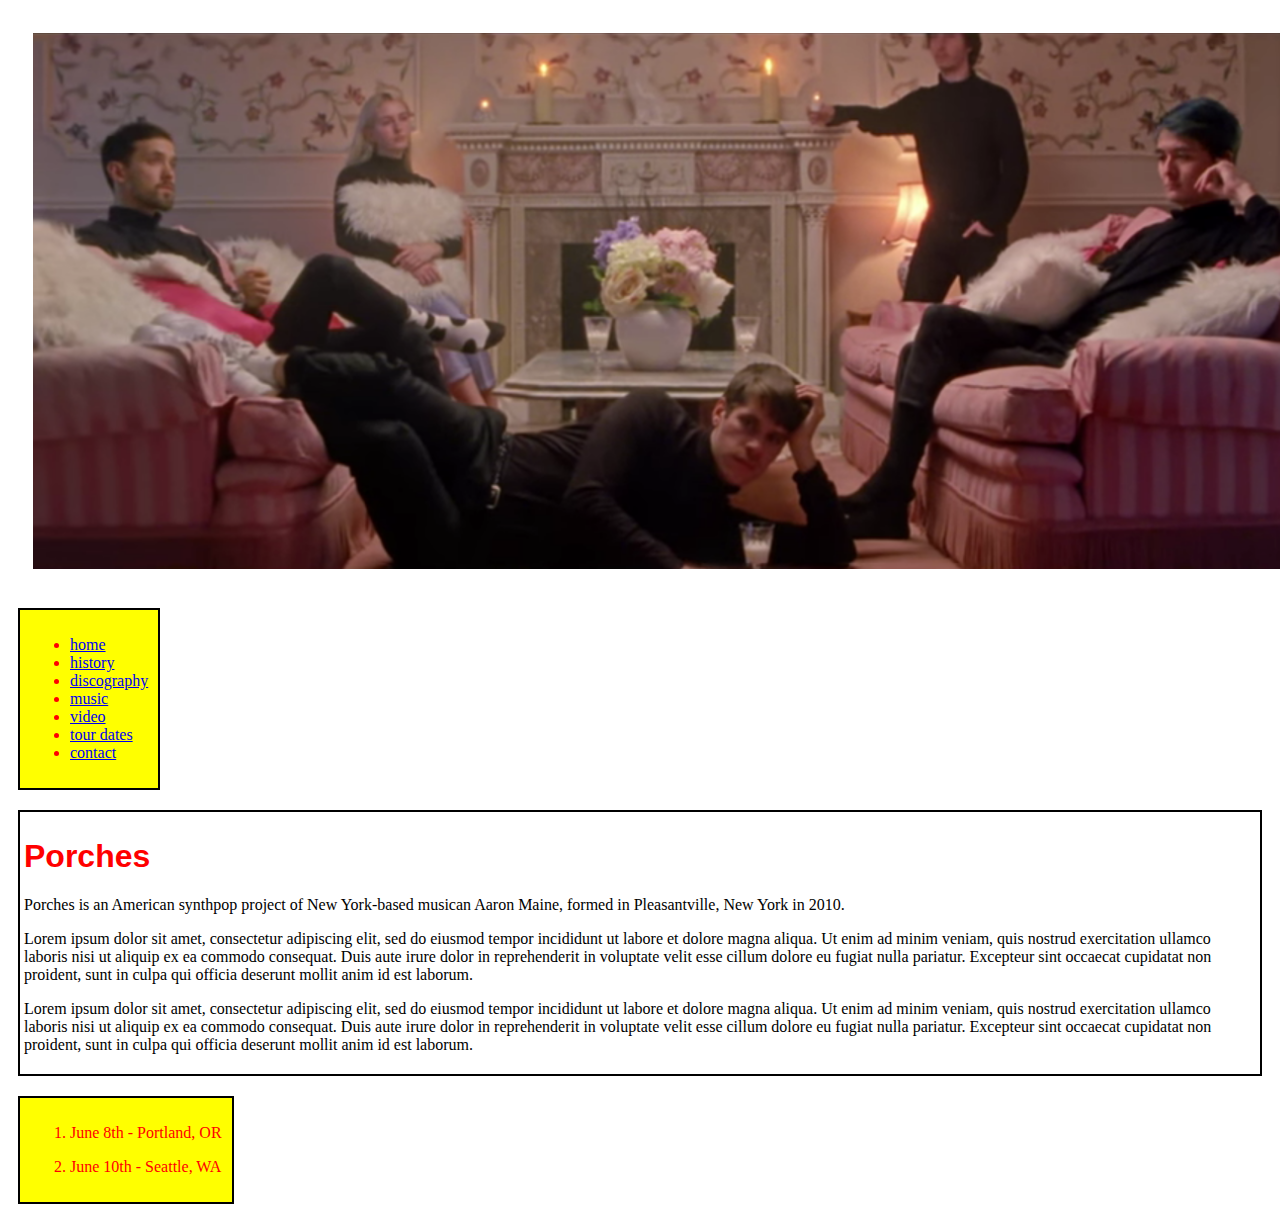
<file: index.html>
<!DOCTYPE html>
<html>
  <head>
    <meta charset="utf-8">
    <link href="css/styles.css" rel="stylesheet">
    <title>PORCHES Music</title>
  </head>

  <body>
    <img class="header" src="img/porches-wide.png" alt="A photo of Porches the band">
    <div class="sidebar">
      <ul>
        <li><a href="index.html">home</a></li>
        <li><a href="history.html">history</a></li>
        <li><a href="discography.html">discography</a></li>
        <li><a href="music.html">music</a></li>
        <li><a href="video.html">video</a></li>
        <li><a href="tour-dates.html">tour dates</a></li>
        <li><a href="contact.html">contact</a></li>
      </ul>
    </div>
    <div class="content">
    <h1>Porches</h1>
    <p>Porches is an American synthpop project of New York-based musican Aaron Maine, formed in Pleasantville, New York in 2010.</p>
    <p>Lorem ipsum dolor sit amet, consectetur adipiscing elit, sed do eiusmod tempor incididunt ut labore et dolore magna aliqua. Ut enim ad minim veniam, quis nostrud exercitation ullamco laboris nisi ut aliquip ex ea commodo consequat. Duis aute irure dolor in reprehenderit in voluptate velit esse cillum dolore eu fugiat nulla pariatur. Excepteur sint occaecat cupidatat non proident, sunt in culpa qui officia deserunt mollit anim id est laborum.</p>
    <p>Lorem ipsum dolor sit amet, consectetur adipiscing elit, sed do eiusmod tempor incididunt ut labore et dolore magna aliqua. Ut enim ad minim veniam, quis nostrud exercitation ullamco laboris nisi ut aliquip ex ea commodo consequat. Duis aute irure dolor in reprehenderit in voluptate velit esse cillum dolore eu fugiat nulla pariatur. Excepteur sint occaecat cupidatat non proident, sunt in culpa qui officia deserunt mollit anim id est laborum.</p>
    </div>
    <div class="upcoming-shows">
      <ol>
        <li>June 8th - Portland, OR</p>
        <li>June 10th - Seattle, WA</P>
      </ol>
    </div>

  </body>
</html>
</file>
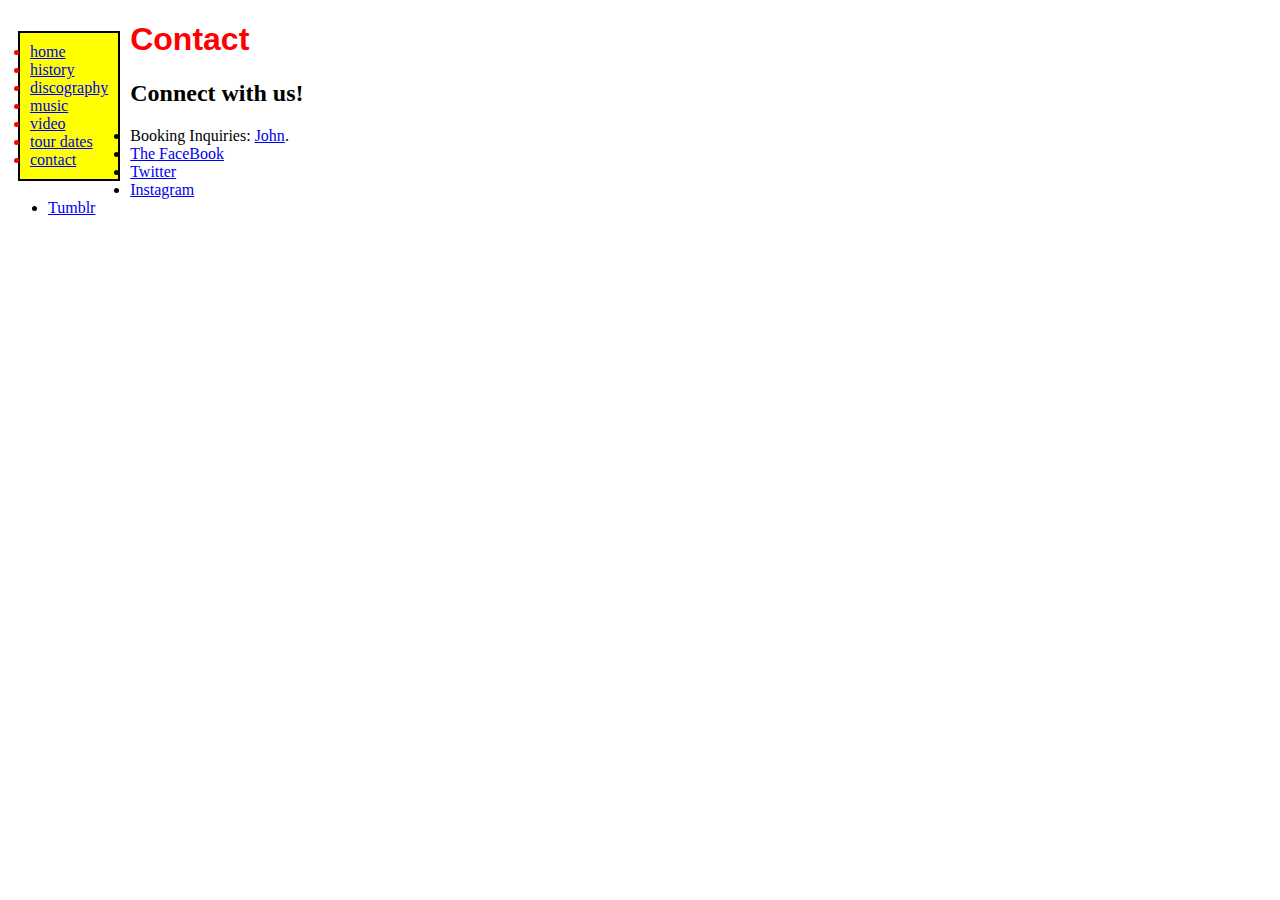
<file: contact.html>
<!DOCTYPE html>
<html>
  <head>
  <link href="css/styles.css" rel="stylesheet" type="text/css" media="all">
    <title>PORCHES Music</title>
  </head>
  <ul class="sidebar">
    <li><a href="index.html">home</a></li>
    <li><a href="history.html">history</a></li>
    <li><a href="discography.html">discography</a></li>
    <li><a href="music.html">music</a></li>
    <li><a href="video.html">video</a></li>
    <li><a href="tour-dates.html">tour dates</a></li>
    <li><a href="contact.html">contact</a></li>
  </ul>
  <body>
    <h1>Contact</h1>
    <h2>Connect with us!</h2>
    <ul>
      <li>Booking Inquiries: <a href="mailto:john@groundcontroltouring.com">John</a>.</li>
      <li><a href="https://www.facebook.com/porcheshiii/">The FaceBook</a></li>
      <li><a href="https://twitter.com/porches_hiii">Twitter</a></li>
      <li><a href="https://www.instagram.com/porches_hiii/">Instagram</a></li>
      <li><a href="http://porcheshiii.tumblr.com/">Tumblr</a></li>
    <ul>
  </body>
</html>
</file>
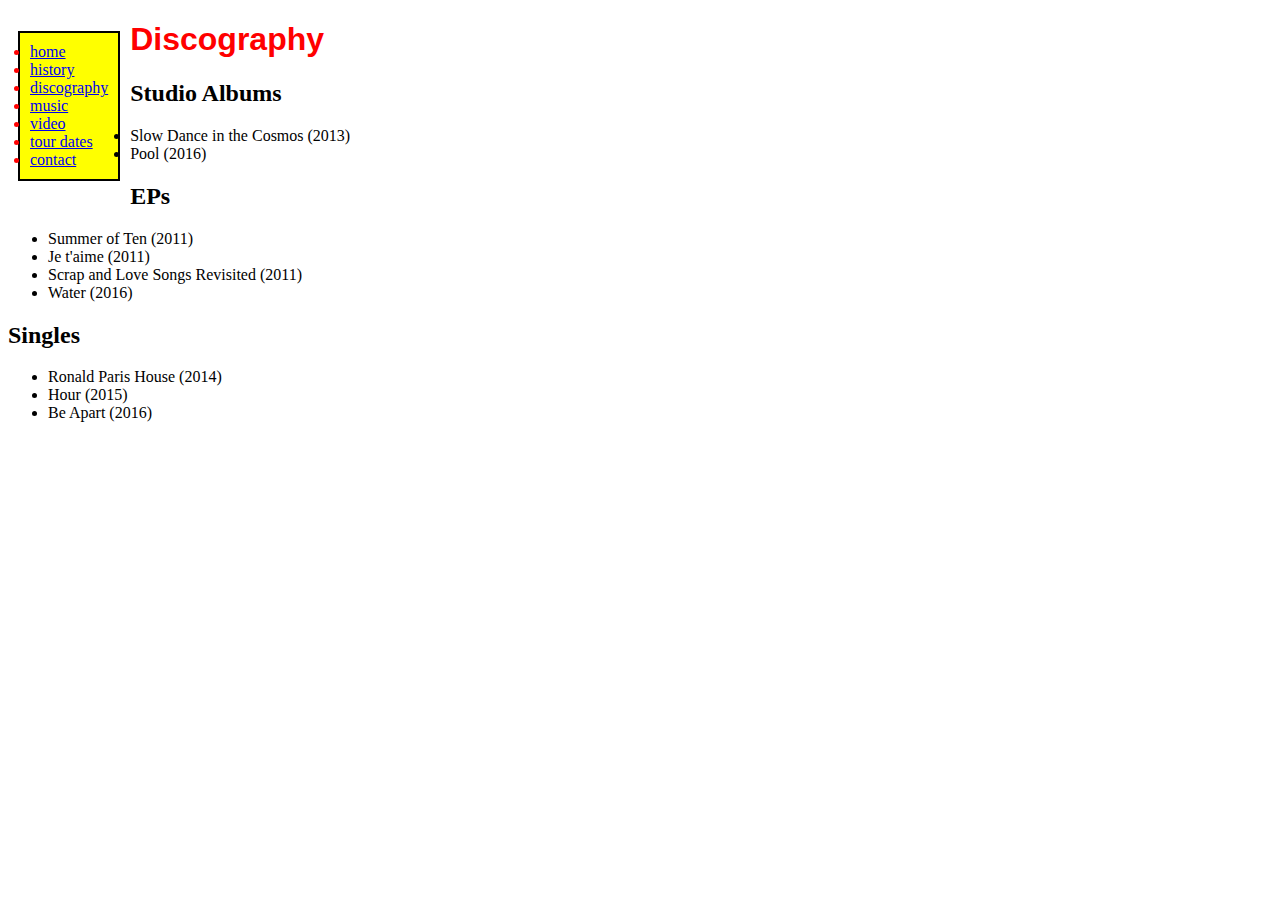
<file: discography.html>
<!DOCTYPE html>
<html>
  <head>
  <link href="css/styles.css" rel="stylesheet" type="text/css" media="all">
    <title>PORCHES Music</title>
  </head>
  <ul class="sidebar">
    <li><a href="index.html">home</a></li>
    <li><a href="history.html">history</a></li>
    <li><a href="discography.html">discography</a></li>
    <li><a href="music.html">music</a></li>
    <li><a href="video.html">video</a></li>
    <li><a href="tour-dates.html">tour dates</a></li>
    <li><a href="contact.html">contact</a></li>
  </ul>
  <body>
    <h1>Discography</h1>
    <h2>Studio Albums</h2>
    <ul>
      <li>Slow Dance in the Cosmos (2013)</li>
      <li>Pool (2016)</li>
    </ul>
    <h2>EPs</h2>
    <ul>
      <li>Summer of Ten (2011)</li>
      <li>Je t'aime (2011)</li>
      <li>Scrap and Love Songs Revisited (2011)</li>
      <li>Water (2016)</li>
    </ul>
    <h2>Singles</h2>
    <ul>
      <li>Ronald Paris House (2014)</li>
      <li>Hour (2015)</li>
      <li>Be Apart (2016)</li>
    </ul>
  </body>
</html>
</file>
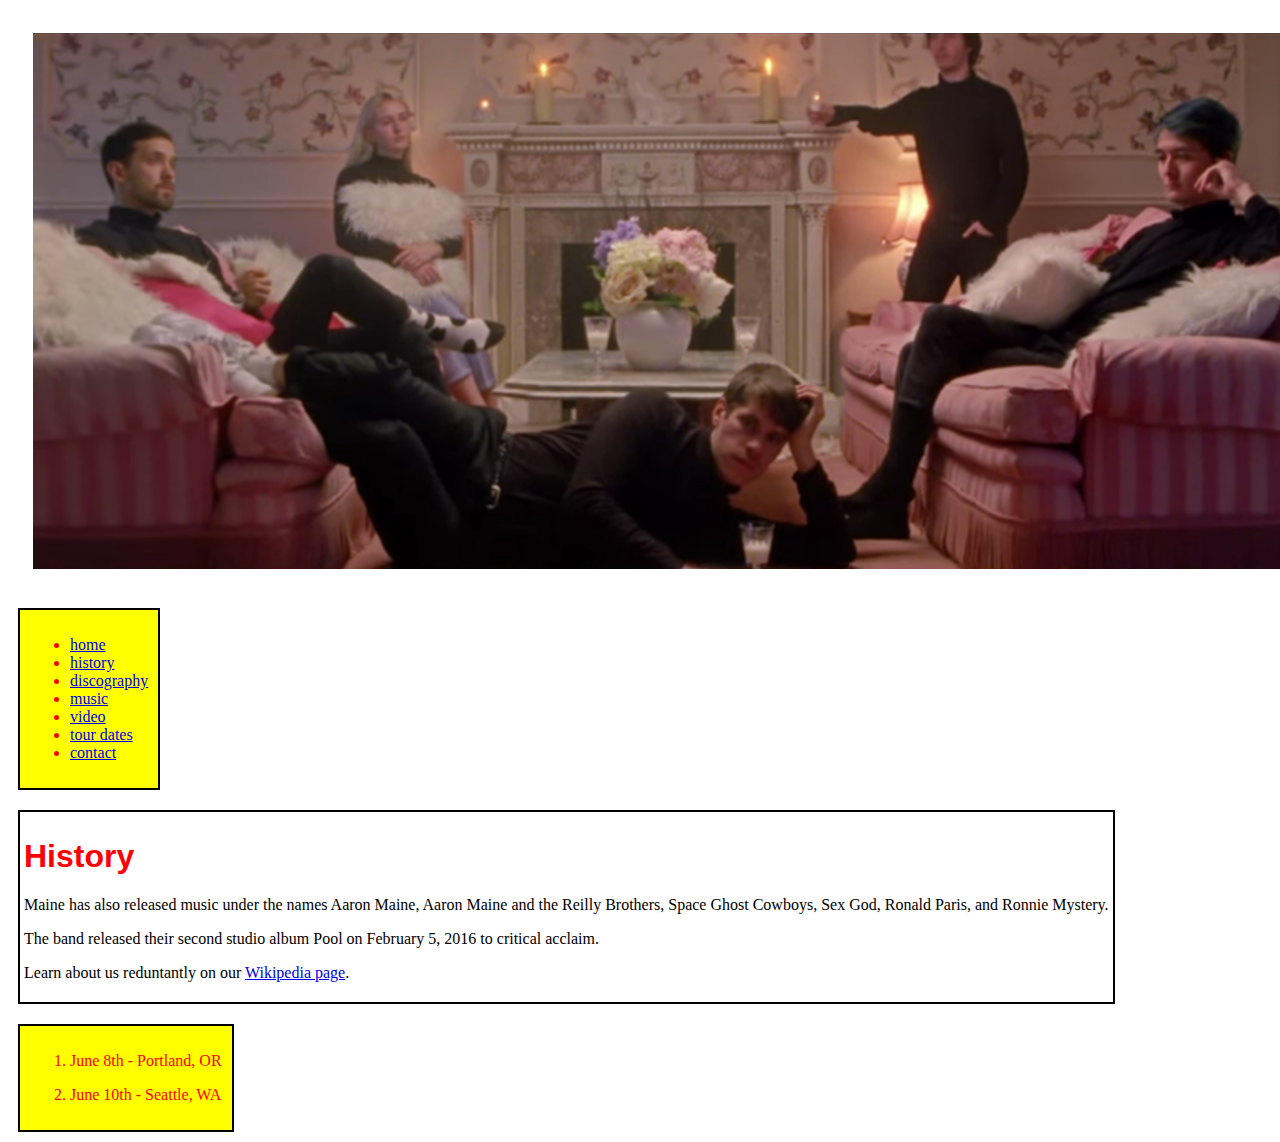
<file: history.html>
<!DOCTYPE html>
<html>
  <head>
  <link href="css/styles.css" rel="stylesheet" type="text/css" media="all">
    <title>PORCHES Music</title>
  </head>
  <body>
    <img class="header" src="img/porches-wide.png" alt="A photo of Porches the band">
    <div class="sidebar">
    <ul>
      <li><a href="index.html">home</a></li>
      <li><a href="history.html">history</a></li>
      <li><a href="discography.html">discography</a></li>
      <li><a href="music.html">music</a></li>
      <li><a href="video.html">video</a></li>
      <li><a href="tour-dates.html">tour dates</a></li>
      <li><a href="contact.html">contact</a></li>
    </ul>
    </div>
    <div class="content">
    <h1>History</h1>
    <p>Maine has also released music under the names Aaron Maine, Aaron Maine and the Reilly Brothers, Space Ghost Cowboys, Sex God, Ronald Paris, and Ronnie Mystery.</p>
    <p>The band released their second studio album Pool on February 5, 2016 to critical acclaim.</p>
    <p>Learn about us reduntantly on our <a href="https://en.wikipedia.org/wiki/Porches_(band)">Wikipedia page</a>.</p>
    </div>
    <div class="upcoming-shows">
      <ol>
        <li>June 8th - Portland, OR</p>
        <li>June 10th - Seattle, WA</P>
      </ol>
    </div>
  </body>
</html>
</file>
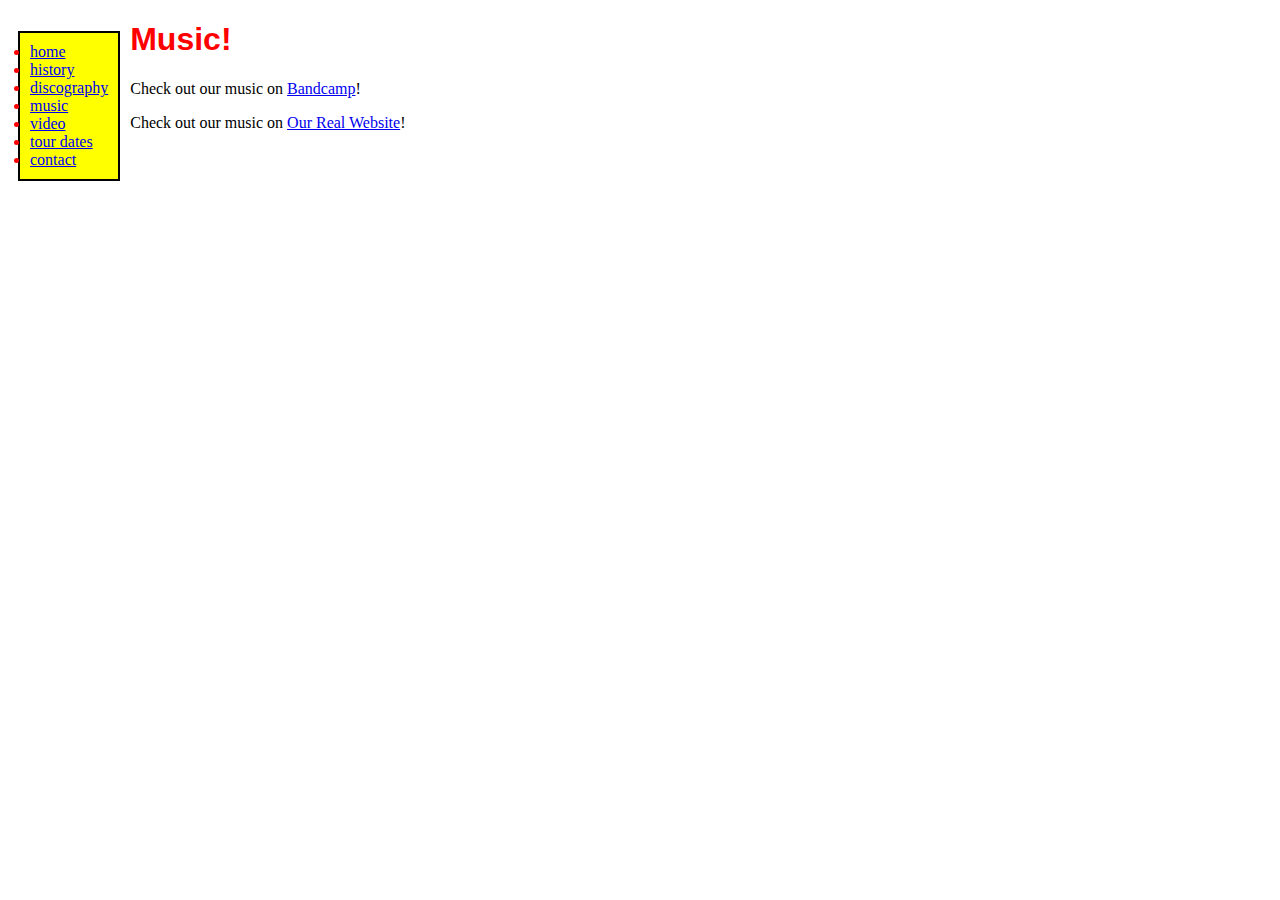
<file: music.html>
<!DOCTYPE html>
<html>
  <head>
    <link href="css/styles.css" rel="stylesheet" type="text/css" media="all">
    <title>PORCHES Music</title>
  </head>
  <ul class="sidebar">
    <li><a href="index.html">home</a></li>
    <li><a href="history.html">history</a></li>
    <li><a href="discography.html">discography</a></li>
    <li><a href="music.html">music</a></li>
    <li><a href="video.html">video</a></li>
    <li><a href="tour-dates.html">tour dates</a></li>
    <li><a href="contact.html">contact</a></li>
  </ul>
  <body>
    <h1>Music!</h1>
    <p>Check out our music on <a href="https://porchesmusic.bandcamp.com/">Bandcamp</a>!</p>
    <p>Check out our music on <a href="http://porchesmusic.com/">Our Real Website</a>!</p>
  </body>
</html>
</file>
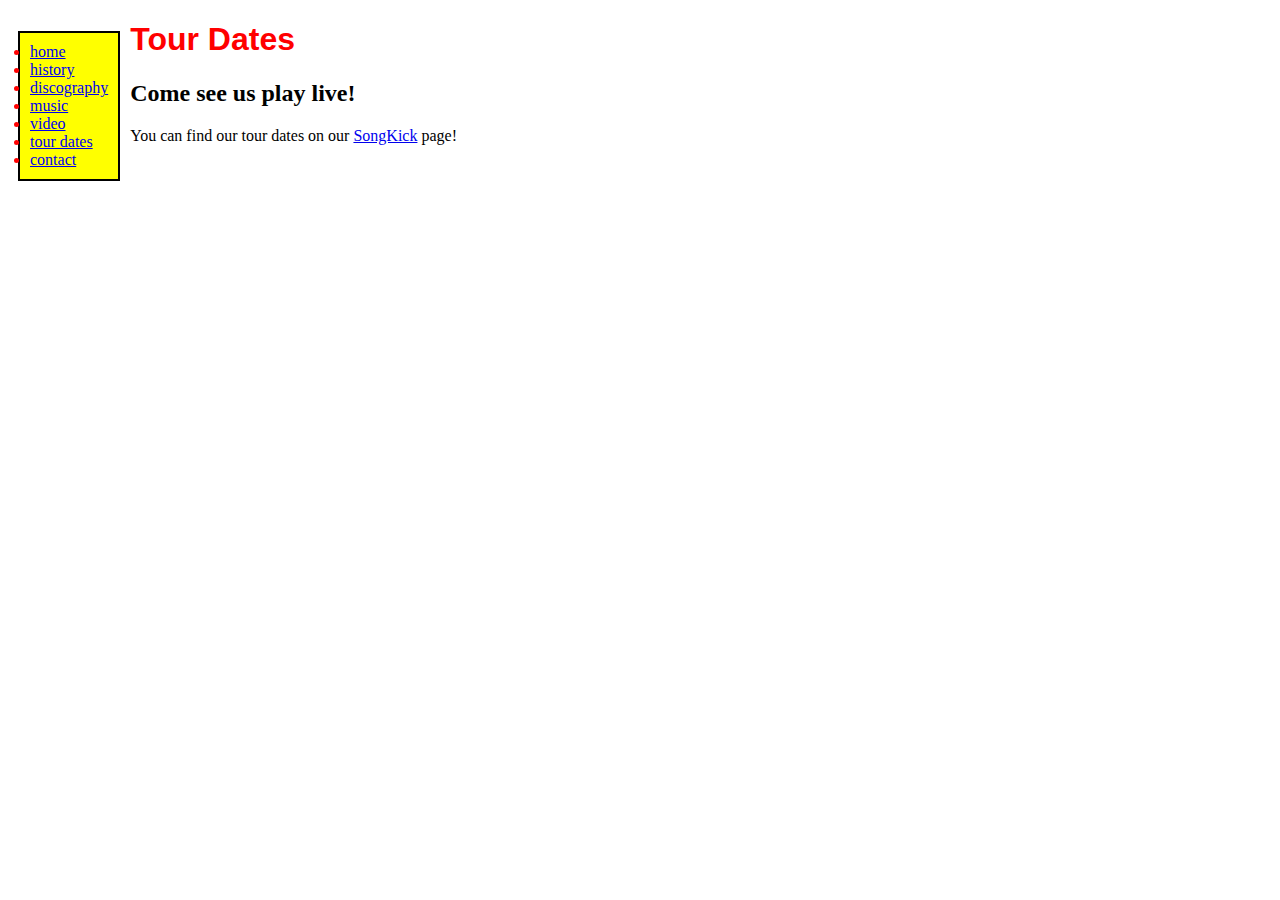
<file: tour-dates.html>
<!DOCTYPE html>
<html>
  <head>
    <link href="css/styles.css" rel="stylesheet" type="text/css" media="all">
    <title>PORCHES Music</title>
  </head>
  <ul class="sidebar">
    <li><a href="index.html">home</a></li>
    <li><a href="history.html">history</a></li>
    <li><a href="discography.html">discography</a></li>
    <li><a href="music.html">music</a></li>
    <li><a href="video.html">video</a></li>
    <li><a href="tour-dates.html">tour dates</a></li>
    <li><a href="contact.html">contact</a></li>
  </ul>
  <body>
    <h1>Tour Dates</h1>
    <h2>Come see us play live!</h2>
    <p>You can find our tour dates on our <a href="http://www.songkick.com/artists/593368-porches">SongKick</a> page!</p>
  </body>
</html>
</file>
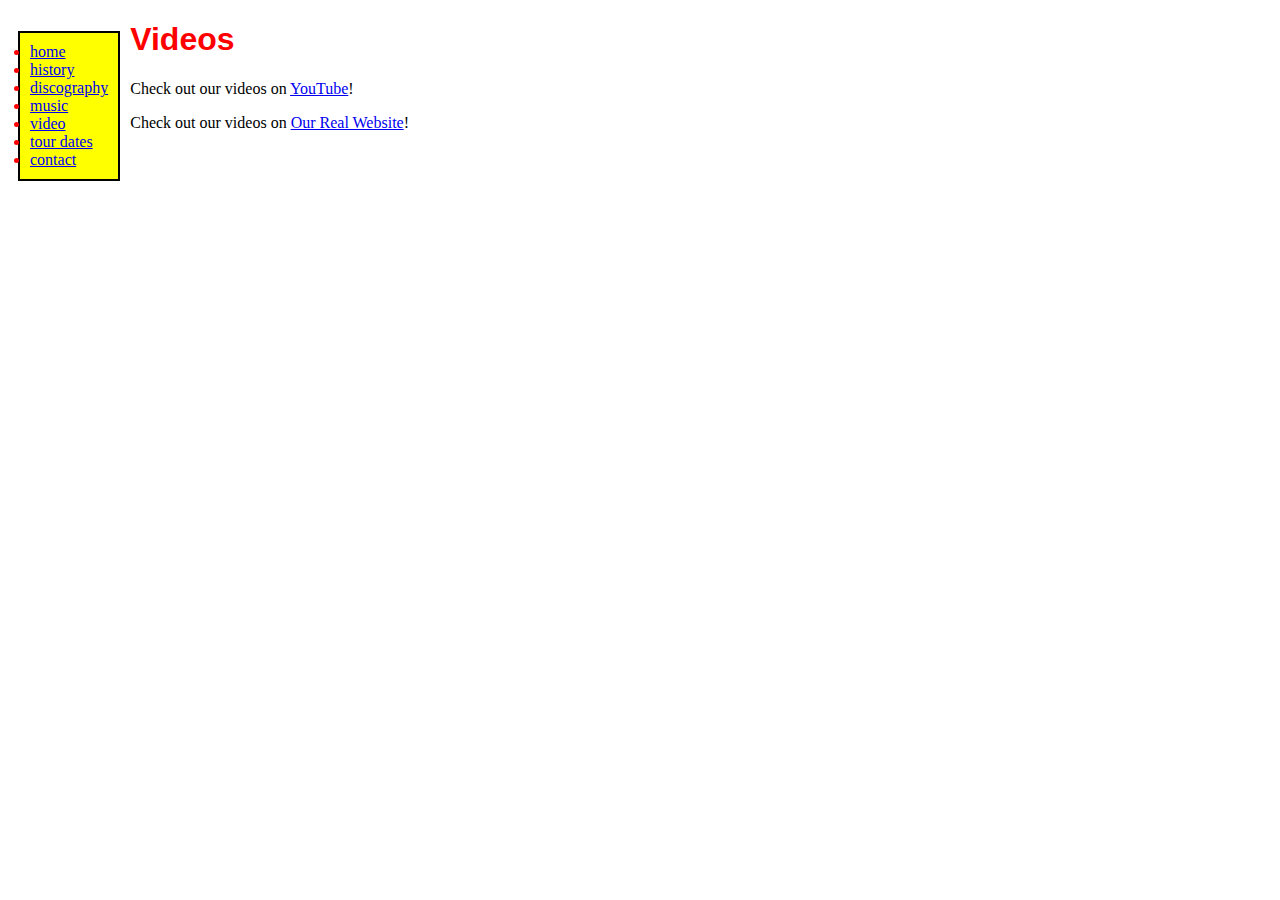
<file: video.html>
<!DOCTYPE html>
  <html>
  <head>
    <link href="css/styles.css" rel="stylesheet" type="text/css" media="all">
    <title>PORCHES Music</title>
  </head>
  <ul class="sidebar">
    <li><a href="index.html">home</a></li>
    <li><a href="history.html">history</a></li>
    <li><a href="discography.html">discography</a></li>
    <li><a href="music.html">music</a></li>
    <li><a href="video.html">video</a></li>
    <li><a href="tour-dates.html">tour dates</a></li>
    <li><a href="contact.html">contact</a></li>
  </ul>
  <body>
    <h1>Videos</h1>
    <p>Check out our videos on <a href="https://www.youtube.com/channel/UCtjoKOmkpr_KcPAQmz-qP5Q">YouTube</a>!</p>
    <p>Check out our videos on <a href="http://porchesmusic.com/">Our Real Website</a>!</p>
  </body>
</html>
</file>
<file: css/styles.css>
h1 {
  color: red;
  font-family: sans-serif;
  font-weight: bolder;
}

.sidebar {
  float: left;
  text-align: left;
  color: red;
  margin: 10px;
  border: 2px solid black;
  padding: 10px;
  background-color: yellow;
}

.upcoming-shows {
  float: left;
  text-align: left;
  color: red;
  margin: 10px;
  border: 2px solid black;
  padding: 10px;
  background-color: yellow;
}

.header {
  margin: 1%;
  position: relative;
  max-width: 100%;
  height: auto;
  padding: 1%;
}

.content {
  float: left;
  margin: 10px;
  border: 2px solid black;
  padding: 4px;
  background color: gray;
}
</file>
